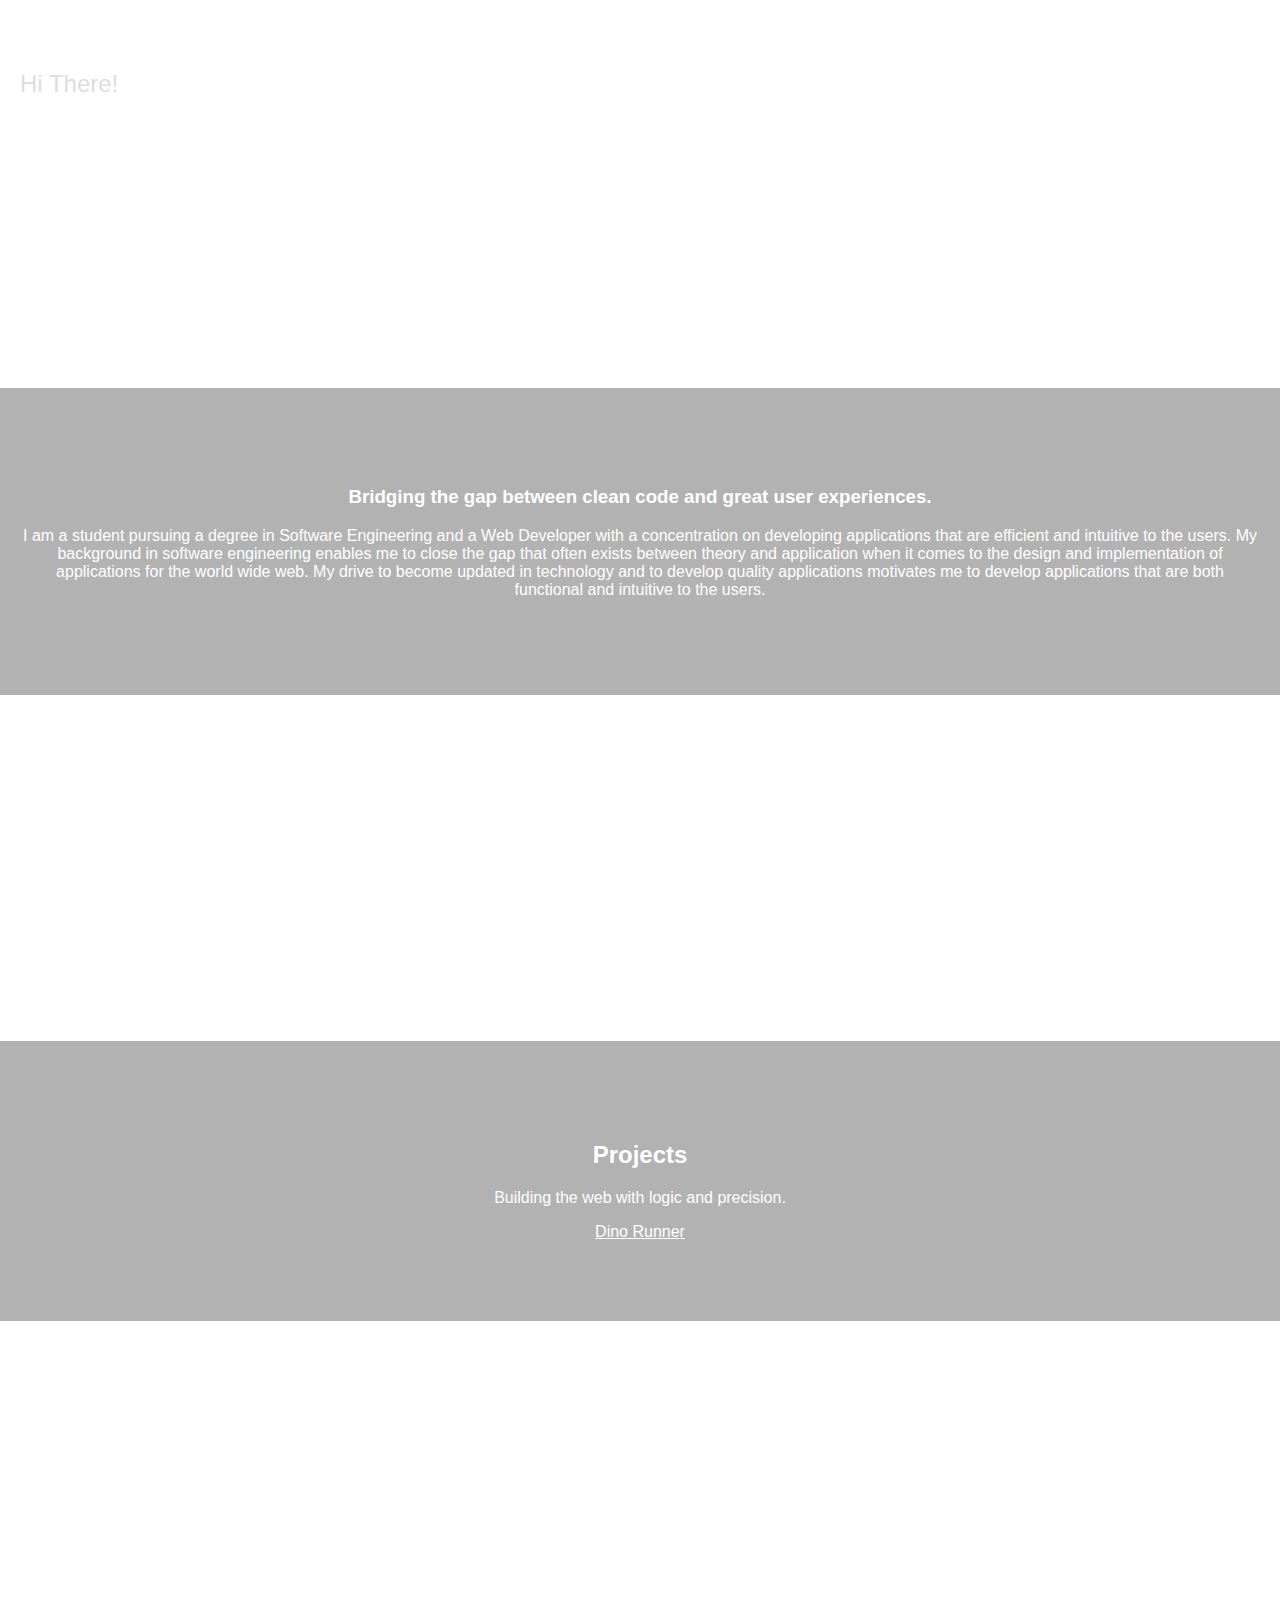
<file: index.html>
<!DOCTYPE html>
<html lang="en">
 <head>
    <meta charset="UTF-8">
    <title>
        Zahmi's Portfolio
    </title>
    <link rel="stylesheet" href="style.css">
 </head>

 <body>
    <header>
        <h2> Hi There! </h2>
        <h1>I'm zahmi</h1>
        <h3>WEB DEVELOPER</h3>

        <nav>
            <a href="#about">About</a>
            <a href="skills">Skills</a>
            <a href="projects">Projects</a>
            <a href="contact">Contact</a>
        </nav>
    </header>

    <!--About Section-->
    <section ID="about">
        <h3>Bridging the gap between clean code and great user experiences.</h3>
        <p>
            I am a student pursuing a degree in Software Engineering and a Web Developer with a concentration on developing applications that are efficient and intuitive to the users. My background in software engineering enables me to close the gap that often exists between theory and application when it comes to the design and implementation of applications for the world wide web. My drive to become updated in technology and to develop quality applications motivates me to develop applications that are both functional and intuitive to the users.
        </p>
    </section>

    <!--Skills section-->
    <section id="skills">
        <h2>Skills</h2>
        <ul>
           <li>• HTML5</li> 
           <li>• CSS3</li> 
           <li>• JavaScript</li> 
           <li>• Python</li>  
        </ul>
    </section>

    <!--Projects section -->
    <section id="projects">
        <h2>Projects</h2>
        <p>Building the web with logic and precision.</p>
        <a href="file:///E:/Index.html">Dino Runner</a>
    </section>

    <!-- Contact section -->
     <section id="contact">
        <h2>contact</h2>
       <p>
        Email: <a href="mailto:zahmizubair@gmail.com">zahmizubair@gmail.com</a> 
       </p>
        <p>
            Github: <a href="https://github.com/zahmied">zahmied</a>
        </p>
     </section>

     <script src="script.js" defer></script>
 </body>
 
</html>
</file>
<file: style.css>
/* Page gradient Background */
body {
    font-family: arial, sans-serif;
    margin: 0;
    background: linear-gradient(135deg, #000000, #fffffff);
    color: #fff; /*White text by default*/
    transition: all 0.3s ease;
}

/* Header */
header {
    text align: center;
    padding: 60px 20px;
}

header h1 {
    font-size: 4rem;
    color: #fff;
    letter-spacing: 2px;
}

header h2 {
    font-size: 1.5rem;
    margin-top: 10px;
    font-weight: 300;
    color: #ddd;
}

/* Navigation Links */
nav {
    margin-top: 30px;
}

nav a {
    text-decoration: none;
    color: #fff;
    margin: 0 15px;
    font-weight: 500;
    transition: color 0.3s ease;
}

nav a:hover {
    color: #bbb;
    text-decoration: underline;
}

/* Sections */
section {
    padding: 80px 20px;
    text-align: center;
    color: #fff;
}

section:nth-child(even) {
    background-color: rgba(0, 0, 0, 0.3); /* subtle dark contrast */
}

/* Lists */
ul {
  list-style: none;
  padding: 0;
}

li {
  margin: 10px 0;
}

/* Links inside Projects */
section a {
  color: #fff;
  text-decoration: underline;
}

section a:hover {
  color: #bbb;
}
</file>
